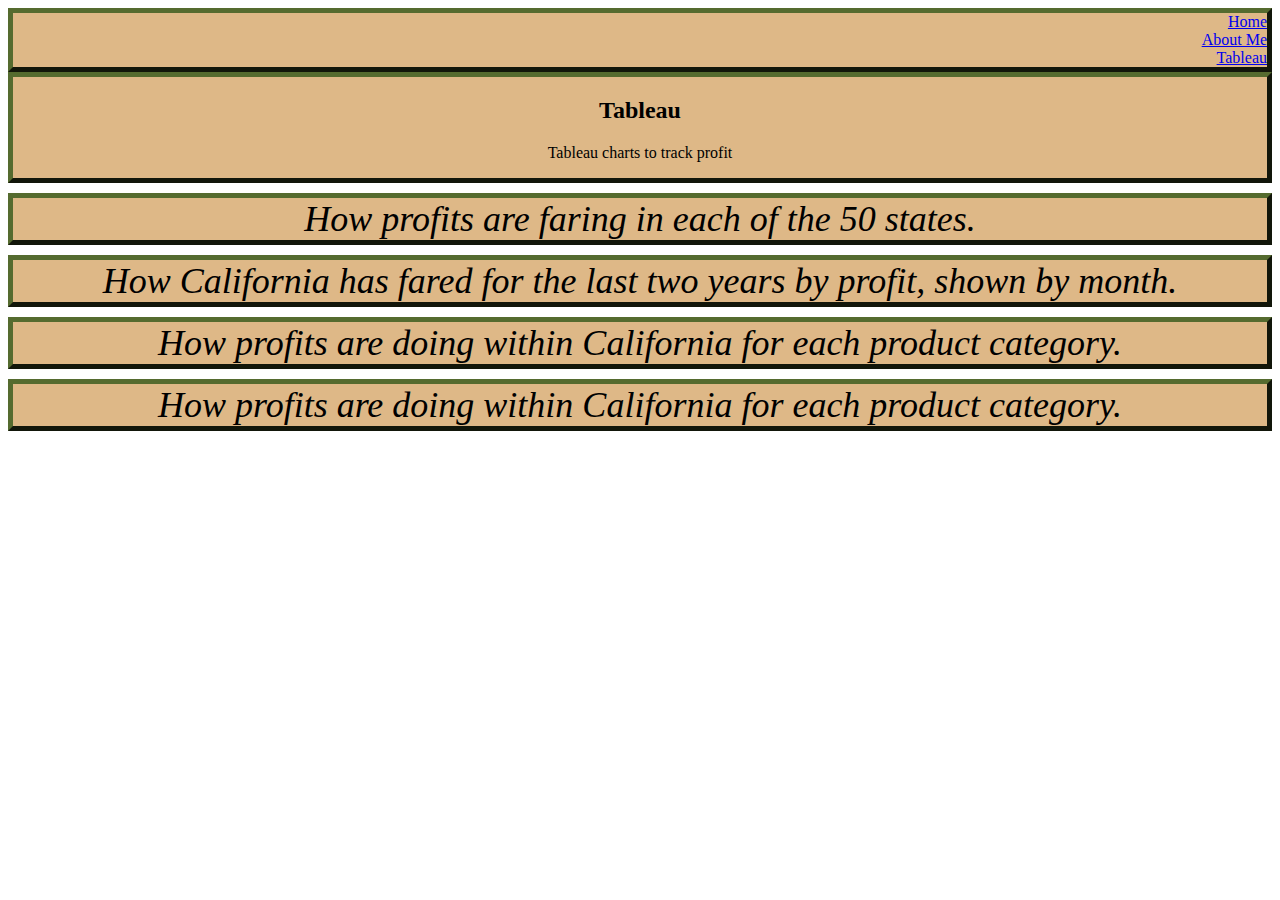
<file: html/tableau.html>
<!DOCTYPE html>
<html lang="en">
<head>
    <meta charset="UTF-8">
    <meta name="viewport" content="width=device-width, initial-scale=1.0">
    <title>Claude Gabe Fuselier - Tableau</title>
    <link rel="stylesheet" type="text/css" href="../styles/bootstyles.css" />
</head>
<body>
    <div class="navdiv">
        <a href="../index.html">Home</a><br>
        <a href="aboutme.html">About Me</a><br>
        <a href="#">Tableau</a>
    </div>
    <div class="hdiv">
        <h2>Tableau</h2>
        <p>Tableau charts to track profit</p>
    </div>
    <div class="tabgraph">
        <div class='tableauPlaceholder' id='viz1719635986330' style='position: relative'><noscript><a href='#'><img alt='Profit in 50 states ' src='https:&#47;&#47;public.tableau.com&#47;static&#47;images&#47;Fi&#47;FinalProject1_17196359049380&#47;Profitin50states&#47;1_rss.png' style='border: none' /></a></noscript><object class='tableauViz'  style='display:none;'><param name='host_url' value='https%3A%2F%2Fpublic.tableau.com%2F' /> <param name='embed_code_version' value='3' /> <param name='site_root' value='' /><param name='name' value='FinalProject1_17196359049380&#47;Profitin50states' /><param name='tabs' value='no' /><param name='toolbar' value='yes' /><param name='static_image' value='https:&#47;&#47;public.tableau.com&#47;static&#47;images&#47;Fi&#47;FinalProject1_17196359049380&#47;Profitin50states&#47;1.png' /> <param name='animate_transition' value='yes' /><param name='display_static_image' value='yes' /><param name='display_spinner' value='yes' /><param name='display_overlay' value='yes' /><param name='display_count' value='yes' /><param name='language' value='en-US' /><param name='filter' value='publish=yes' /></object></div>                <script type='text/javascript'>                    var divElement = document.getElementById('viz1719635986330');                    var vizElement = divElement.getElementsByTagName('object')[0];                    vizElement.style.width='100%';vizElement.style.height=(divElement.offsetWidth*0.75)+'px';                    var scriptElement = document.createElement('script');                    scriptElement.src = 'https://public.tableau.com/javascripts/api/viz_v1.js';                    vizElement.parentNode.insertBefore(scriptElement, vizElement);                </script>
        <div class="tabcapt">
            How profits are faring in each of the 50 states.
        </div>
    </div>
    <div class="tabgraph">
        <div class='tableauPlaceholder' id='viz1719636635447' style='position: relative'><noscript><a href='#'><img alt='California (Last two Years) ' src='https:&#47;&#47;public.tableau.com&#47;static&#47;images&#47;Fi&#47;FinalProject2_17196366120550&#47;CaliforniaLasttwoYears&#47;1_rss.png' style='border: none' /></a></noscript><object class='tableauViz'  style='display:none;'><param name='host_url' value='https%3A%2F%2Fpublic.tableau.com%2F' /> <param name='embed_code_version' value='3' /> <param name='site_root' value='' /><param name='name' value='FinalProject2_17196366120550&#47;CaliforniaLasttwoYears' /><param name='tabs' value='no' /><param name='toolbar' value='yes' /><param name='static_image' value='https:&#47;&#47;public.tableau.com&#47;static&#47;images&#47;Fi&#47;FinalProject2_17196366120550&#47;CaliforniaLasttwoYears&#47;1.png' /> <param name='animate_transition' value='yes' /><param name='display_static_image' value='yes' /><param name='display_spinner' value='yes' /><param name='display_overlay' value='yes' /><param name='display_count' value='yes' /><param name='language' value='en-US' /><param name='filter' value='publish=yes' /></object></div>                <script type='text/javascript'>                    var divElement = document.getElementById('viz1719636635447');                    var vizElement = divElement.getElementsByTagName('object')[0];                    vizElement.style.width='100%';vizElement.style.height=(divElement.offsetWidth*0.75)+'px';                    var scriptElement = document.createElement('script');                    scriptElement.src = 'https://public.tableau.com/javascripts/api/viz_v1.js';                    vizElement.parentNode.insertBefore(scriptElement, vizElement);                </script>
        <div class="tabcapt">
            How California has fared for the last two years by profit, shown by month.
        </div>
    </div>
    <div class="tabgraph">
        <div class='tableauPlaceholder' id='viz1719636747288' style='position: relative'><noscript><a href='#'><img alt='Profits for each category ' src='https:&#47;&#47;public.tableau.com&#47;static&#47;images&#47;Fi&#47;FinalProject3_17196366305670&#47;Profitsforeachcategory&#47;1_rss.png' style='border: none' /></a></noscript><object class='tableauViz'  style='display:none;'><param name='host_url' value='https%3A%2F%2Fpublic.tableau.com%2F' /> <param name='embed_code_version' value='3' /> <param name='site_root' value='' /><param name='name' value='FinalProject3_17196366305670&#47;Profitsforeachcategory' /><param name='tabs' value='no' /><param name='toolbar' value='yes' /><param name='static_image' value='https:&#47;&#47;public.tableau.com&#47;static&#47;images&#47;Fi&#47;FinalProject3_17196366305670&#47;Profitsforeachcategory&#47;1.png' /> <param name='animate_transition' value='yes' /><param name='display_static_image' value='yes' /><param name='display_spinner' value='yes' /><param name='display_overlay' value='yes' /><param name='display_count' value='yes' /><param name='language' value='en-US' /><param name='filter' value='publish=yes' /></object></div>                <script type='text/javascript'>                    var divElement = document.getElementById('viz1719636747288');                    var vizElement = divElement.getElementsByTagName('object')[0];                    vizElement.style.width='100%';vizElement.style.height=(divElement.offsetWidth*0.75)+'px';                    var scriptElement = document.createElement('script');                    scriptElement.src = 'https://public.tableau.com/javascripts/api/viz_v1.js';                    vizElement.parentNode.insertBefore(scriptElement, vizElement);                </script>
        <div class="tabcapt">
            How profits are doing within California for each product category.
        </div>
    </div>
    <div class="tabgraph">
        <div class='tableauPlaceholder' id='viz1719636835424' style='position: relative'><noscript><a href='#'><img alt='Sales forcast ' src='https:&#47;&#47;public.tableau.com&#47;static&#47;images&#47;Fi&#47;FinalProject_17196358118320&#47;Salesforcast&#47;1_rss.png' style='border: none' /></a></noscript><object class='tableauViz'  style='display:none;'><param name='host_url' value='https%3A%2F%2Fpublic.tableau.com%2F' /> <param name='embed_code_version' value='3' /> <param name='site_root' value='' /><param name='name' value='FinalProject_17196358118320&#47;Salesforcast' /><param name='tabs' value='no' /><param name='toolbar' value='yes' /><param name='static_image' value='https:&#47;&#47;public.tableau.com&#47;static&#47;images&#47;Fi&#47;FinalProject_17196358118320&#47;Salesforcast&#47;1.png' /> <param name='animate_transition' value='yes' /><param name='display_static_image' value='yes' /><param name='display_spinner' value='yes' /><param name='display_overlay' value='yes' /><param name='display_count' value='yes' /><param name='language' value='en-US' /></object></div>                <script type='text/javascript'>                    var divElement = document.getElementById('viz1719636835424');                    var vizElement = divElement.getElementsByTagName('object')[0];                    vizElement.style.width='100%';vizElement.style.height=(divElement.offsetWidth*0.75)+'px';                    var scriptElement = document.createElement('script');                    scriptElement.src = 'https://public.tableau.com/javascripts/api/viz_v1.js';                    vizElement.parentNode.insertBefore(scriptElement, vizElement);                </script>
        <div class="tabcapt">
            How profits are doing within California for each product category.
        </div>
    </div>
</body>
</html>
</file>
<file: styles/bootstyles.css>
.navdiv {
    border: 5px outset darkolivegreen;
    background-color: burlywood;    
    text-align: Right;
}
.hdiv {
    border: 5px outset darkolivegreen;
    background-color: burlywood;    
    text-align: center;
  }
.tabgraph {
    position: relative;
  }
.tabcapt {
    font-size: 36px;
    margin-top: 10px;
    text-align: center;
    font-style: italic;
    border: 5px outset darkolivegreen;
    background-color: burlywood;    
    text-align: center;
  }
</file>
